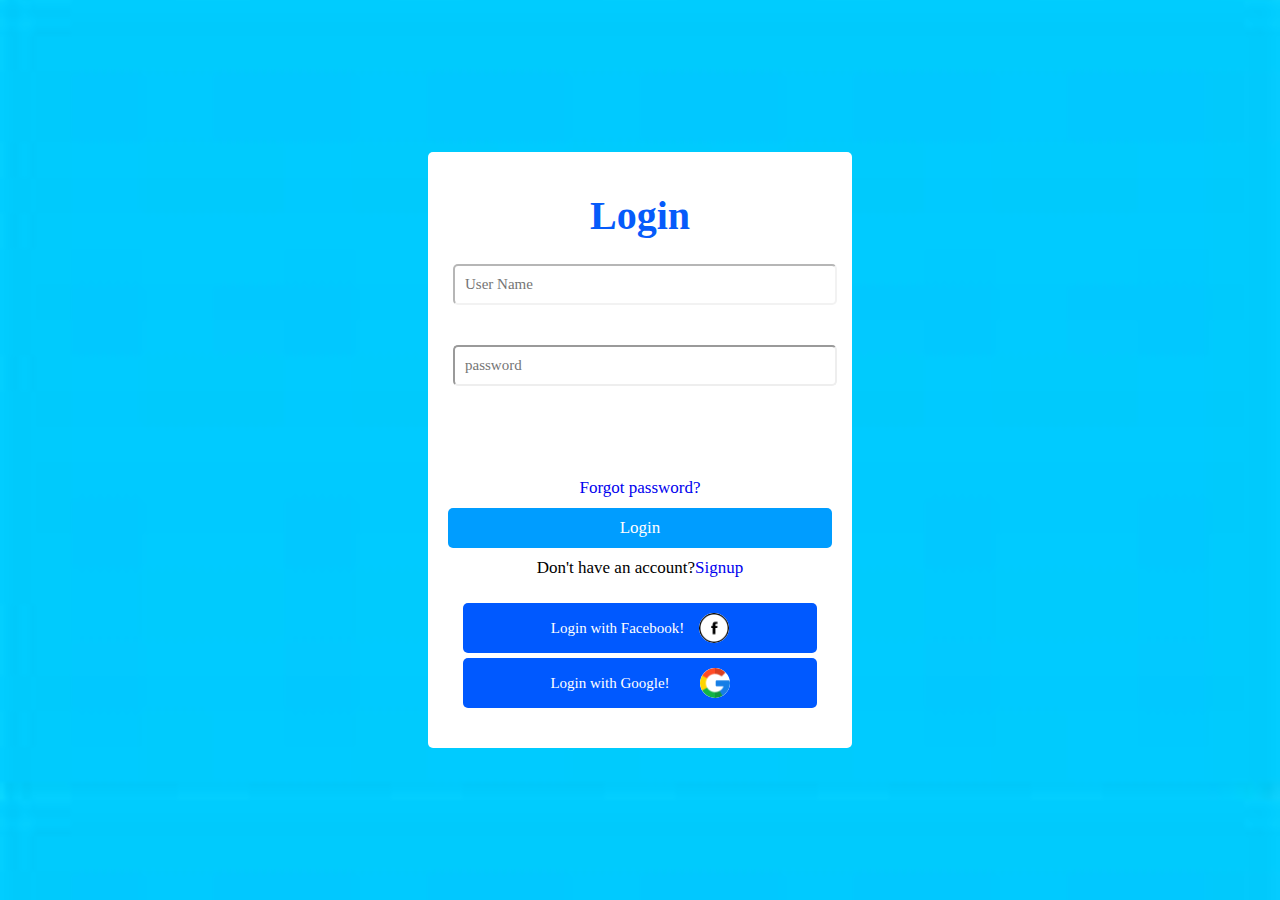
<file: index.html>
<!DOCTYPE html>
<html lang="en">
<head>
    <meta charset="UTF-8">
    <meta name="viewport" content="width=device-width, initial-scale=1.0">
    <title>Login</title>
    <link rel="stylesheet" href="index.css">
    <script src="index.js"></script>
   
</head>
<body>
    <form onsubmit=" return valid()" action="page.html" >
        <div class="form" return>
            <h2 class="login_lable">Login</h2>
            
            <div class="form_input">
                <input class="input_username" id="input_username" type="text" placeholder="User Name"  required>
                <div class="user_error" id="user_error">fill username correctly</div>

                <input type="password" class="input_pass" id="input_pass" placeholder="password" required>
                <div class="error_nopass" id="error_nopass">enter the password</div>
                <div class="wrpass" id="wrpass">
                    Password must contain 6 digits <br>
                </div>
            </div>


            <div class="form_names"><a href="#">Forgot password?</a></div>



            <button  class="input_button" type="submit"   onclick="return valid()">Login</button>
            <p>Don't have an account?<a href="#">Signup</a></p>
            <div class="buttons">
                <button class="button_facebook" action="#">Login with Facebook!<img src="images/facebook.png"></button>
                <button class="button_google" action="#">Login with Google!<img src="images/google.png"></button>
            </div>
        </div>
    </form>

</body>
</html>
</file>
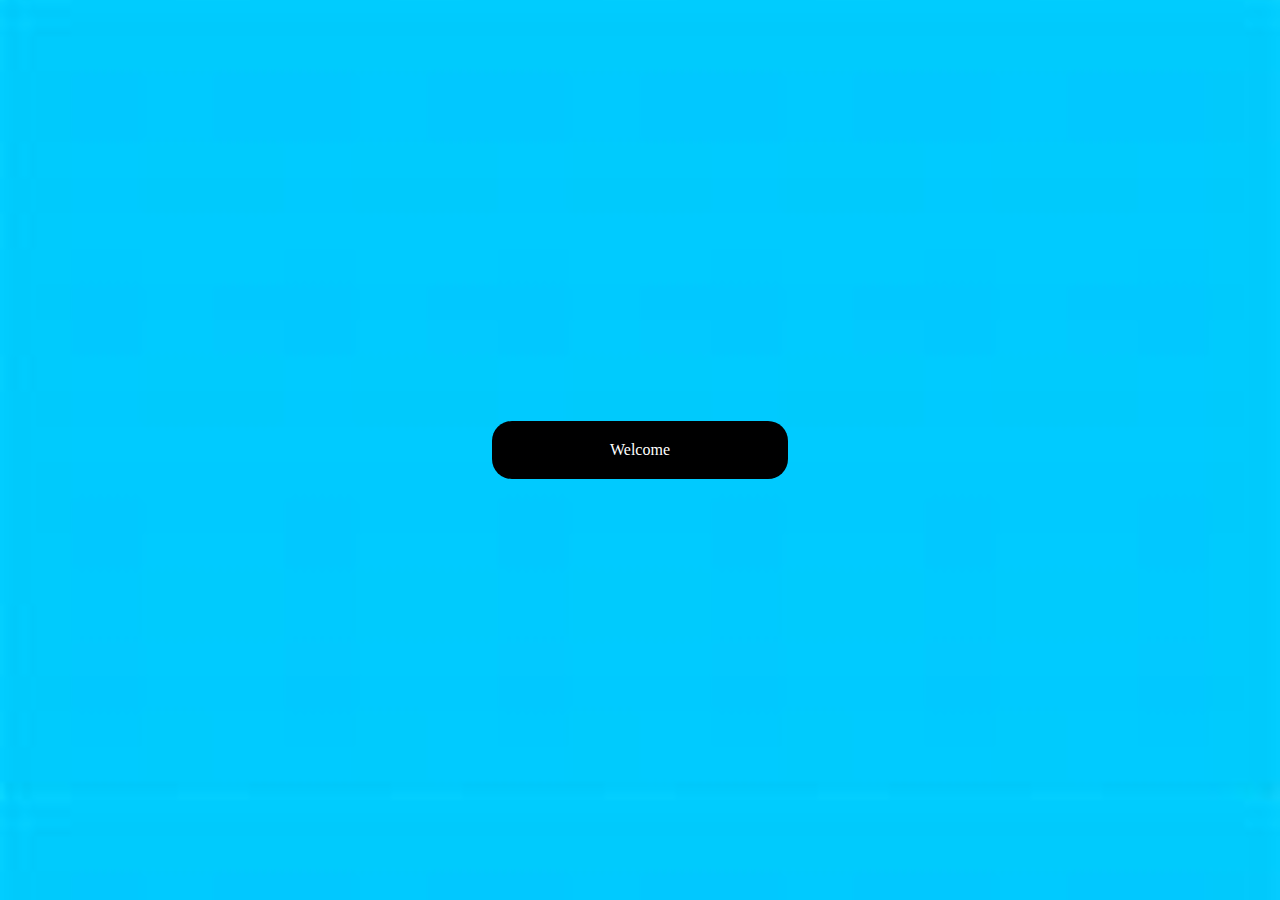
<file: page.html>
<!DOCTYPE html>
<html lang="en">
<head>
    <meta charset="UTF-8">
    <meta name="viewport" content="width=device-width, initial-scale=1.0">
    <title>Document</title>
    <link rel="stylesheet" href="index.css">

</head>
<body>
    <div class="welcome">Welcome</div>
</body>
    
</html>
</file>
<file: index.css>
*{
    margin:0;
    padding:0px;
    font-family:Cambria, Cochin, Georgia, Times, 'Times New Roman', serif;
}
body{
    -error-color--:rgb(156, 59, 59);
    -success-color--:rgb(47, 171, 47);
    background-image:  url(images/blue.jpg);
    background-size: cover;
}
form{
    width:30%;
    height: auto;
    position:absolute;
    top:50%;
    left:50%;
    transform: translate(-50%,-50%);
    background: #fff;
    border-radius: 5px;
    padding:20px;
} 
.form{
    justify-content: center;
    text-align: center;
}

.login_lable{
    color:rgb(6, 91, 250);
    margin:20px;
    font-weight: 600;
    font-size: 2.5rem;
}
.error_fill{
    color:red;
    padding:5px;
    border:1px solid red;
    visibility: hidden;
    margin:2px
}
.form_input{
    display:flex;
    flex-direction: column;
    width:100%;
    height:auto;
    padding: 5px;
}
.input_username{
    padding:10px;
    font-size: 15px; 
    
    border-color: rgba(238, 238, 238, 0.721);
    border-radius: 5px;
    outline:none;
}

.input_username:hover{
    border-color:rgb(0, 157, 255);
    border-width: 3px;
}
.user_error{
    padding:5px;
    color:red;
    margin:5px;
    border: 1px solid red;
    visibility: hidden;
}

.input_pass{
    padding:10px;
    font-size: 15px;
    margin-bottom: 2px;
    border-color: #eee;
    border-radius: 5px;
    outline:none;
}
.input_pass:hover{
    border-color:rgb(0, 157, 255);
    border-width: 3px;
}
.error_nopass{
    padding:5px;
    color:red;
    margin:5px;
    border: 1px solid red;
   visibility:hidden;
    
}
.wrpass{
    padding:5px;
    color:red;
    margin:5px;
    border: 1px solid red;
    visibility: hidden; 
}

.form_names{
    margin-top:5px;
    margin-bottom:10px;
}

.form_names a{
    text-decoration: none;
    font-size: 17px;
}
.form_names a:hover{
    text-decoration: underline;
}

.input_button{
    width:100%;
    background: rgb(0, 157, 255);
    outline:none;
    border-style: none;
    padding:10px;
    border-radius: 5px;
    font-size: 17px;
    color:white;
    margin-bottom: 10px;
}
.input_button:active{
    background:rgb(37, 142, 206) ;
}

p{
    font-size: 17px;
    margin-bottom: 10px;
}
p a{
    text-decoration: none;
    margin-bottom: 10px;
}
p a:hover{
    text-decoration: underline;
}

.buttons{
    display:flex;
    flex-direction: column;
    padding:15px;
}
.button_facebook{
    display:flex;
    align-items: center;
    justify-content: center;
    padding:10px;
    margin-bottom: 5px;
    color:white;
    font-size: 15px;
    font-weight: 200;
    background: rgb(0, 89, 255);
    border-style: none;
    border-radius: 5px;
}
.button_facebook img{ 
    
    display: flex;
    justify-content: right;
    width:30px;
    margin-left: 15px;
    height: auto;
    background: #fff;
    border-radius: 15px;
    
}
.button_facebook:active{
   background:  rgb(0, 157, 255);
}
.button_google{
    display:flex;
    align-items: center;
    justify-content: center;
    padding:10px;
    margin-bottom: 5px;
    background: white;
    color:white;
    font-size: 15px;
    font-weight: 200;
    background: rgb(0, 89, 255);
    border-style: none;
    border-radius: 5px;
}
.button_google img{ 
    width:30px;
    height: auto;
    margin-left: 30px;
    background: #fff;
    border-radius: 15px;
    
}
.button_google:active{
    background:rgb(0, 157, 255);
}
.welcome{
    width:20%;
    text-align: center;
    color:white;
    position: absolute;
    padding: 20px;
    font-weight: 400;
    top:50%;
    left: 50%;
    transform: translate(-50%,-50%);
    background: linear-gradient(rgba(0,0,0.7),rgba(0,0,0.7)), url(images/blue.jpg);
    border-radius: 20px;
}

@media only screen and (max-width:700px){
    form{
        width:50%;
        height: auto;
    }
}
@media only screen and (max-width:600px){
    form{
        width:80%;
        height:auto;
    }
    .login_lable{
        margin:10px;
        font-weight: 300;
        font-size: 1.5rem;
    }
    .error_fill{
        color:red;
        padding:2px;
        border:0.5px solid red;
        visibility: hidden;
        margin:1px
    }
    .form_input{
        display:flex;
        flex-direction: column;
        width:100%;
        height:auto;
        padding:2px;
    }
    .input_username{
        padding:10px; 
        font-size: 15px; 
        margin-bottom: 1.5px; 
        border-color: rgba(238, 238, 238, 0.721);
        border-radius: 2.5px;
        outline:none;
    }
    .input_username:hover{
        border-color:rgb(0, 157, 255);
        border-width: 2px;
        }
        .user_error{
            padding:3px;
            color:red;
            margin:3px;
            border: 0.5px solid red;
            visibility: hidden;
        }
     .input_pass{
            padding:10px;
            font-size: 15px;
            margin-bottom: 1.5px;
            border-color: #eee;
            border-radius: 2.5px;
            outline:none;
        }
        .input_pass:hover{
            border-color:rgb(0, 157, 255);
            border-width: 2px;
        }
        .error_nopass{
            padding:3px;
            color:red;
            margin:3px;
            border: 0.5px solid red;
           visibility:hidden;
            
        }
        .wrpass{
            padding:3px;
            color:red;
            margin:3px;
            border: 0.5px solid red;
            visibility: hidden; 
        }
        .form_names{
            margin-top:3px;
            margin-bottom:7px;
        }
        .buttons{
            display:flex;
            flex-direction: column;
            padding:10px;
        }
        .button_facebook{
            display:flex;
            align-items: center;
            justify-content: center;
            padding:7px;
            margin-bottom: 5px;
            color:white;
            font-size: 15px;
            font-weight: 200;
            background: rgb(0, 89, 255);
            border-style: none;
            border-radius: 5px;
        }


}
</file>
